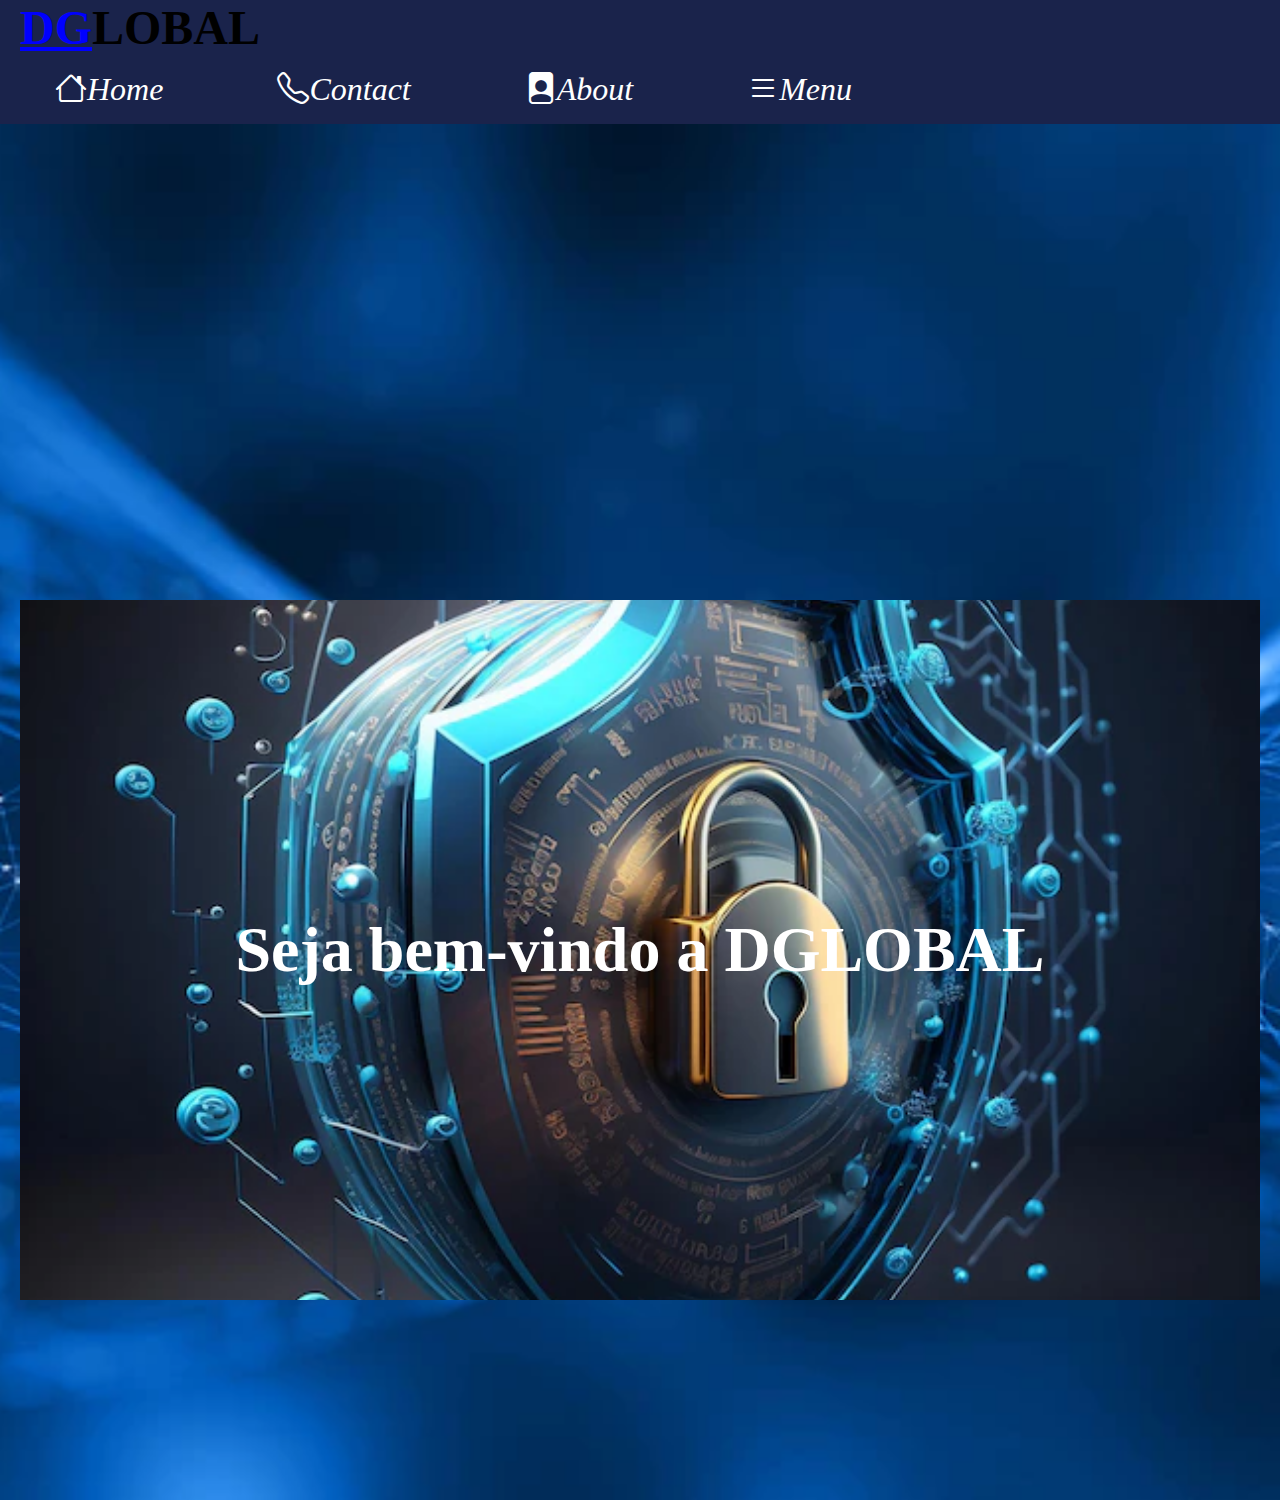
<file: index.html>
<!DOCTYPE html>

<html lang="pt-br">
<head>
  <link rel="stylesheet" href="https://cdn.jsdelivr.net/npm/bootstrap-icons@1.11.3/font/bootstrap-icons.min.css">
  <link rel="stylesheet" href="estilo.css">
  <meta http-equiv="CONTENT-TYPE" content="text/html; charset=UTF-8">
  <title>DGlobal</title>
</head>
<body>
  <header>
    <h1><u>DG</u>LOBAL</h1>
    <nav>
      <ul>
        <li>
          <a href="index.html"><i class="bi bi-house">Home</i></a>
        </li>
      <li>
          <a href="contact.html"><i class="bi bi-telephone">Contact</i></a>
        </li>
         <li>
          <a href="about.html"><i class="bi bi-file-person-fill">About</i></a>
        </li>
         <li class="dropdown">
          <a href="#"><i class="bi bi-list">Menu</i></a>
           <div class="dropdownmenu">
             <a href="#">Serviço</a>
             <a href="#">Serviço</a>
             <a href="#">Serviço</a>
             <a href="#">Serviço</a>
           </div>
        </li>
      </ul>
    </nav>
  </header>
  
  <main>
     
    <div class="foto">
      
      <div class="conteiner">
        
      <div class="letra">
     <h1><span>Seja bem-vindo a DGLOBAL</span></h1>
      </div>
        
      </div>
      
    </div>
    
    
      
  </main>
</body>
</html>
</file>
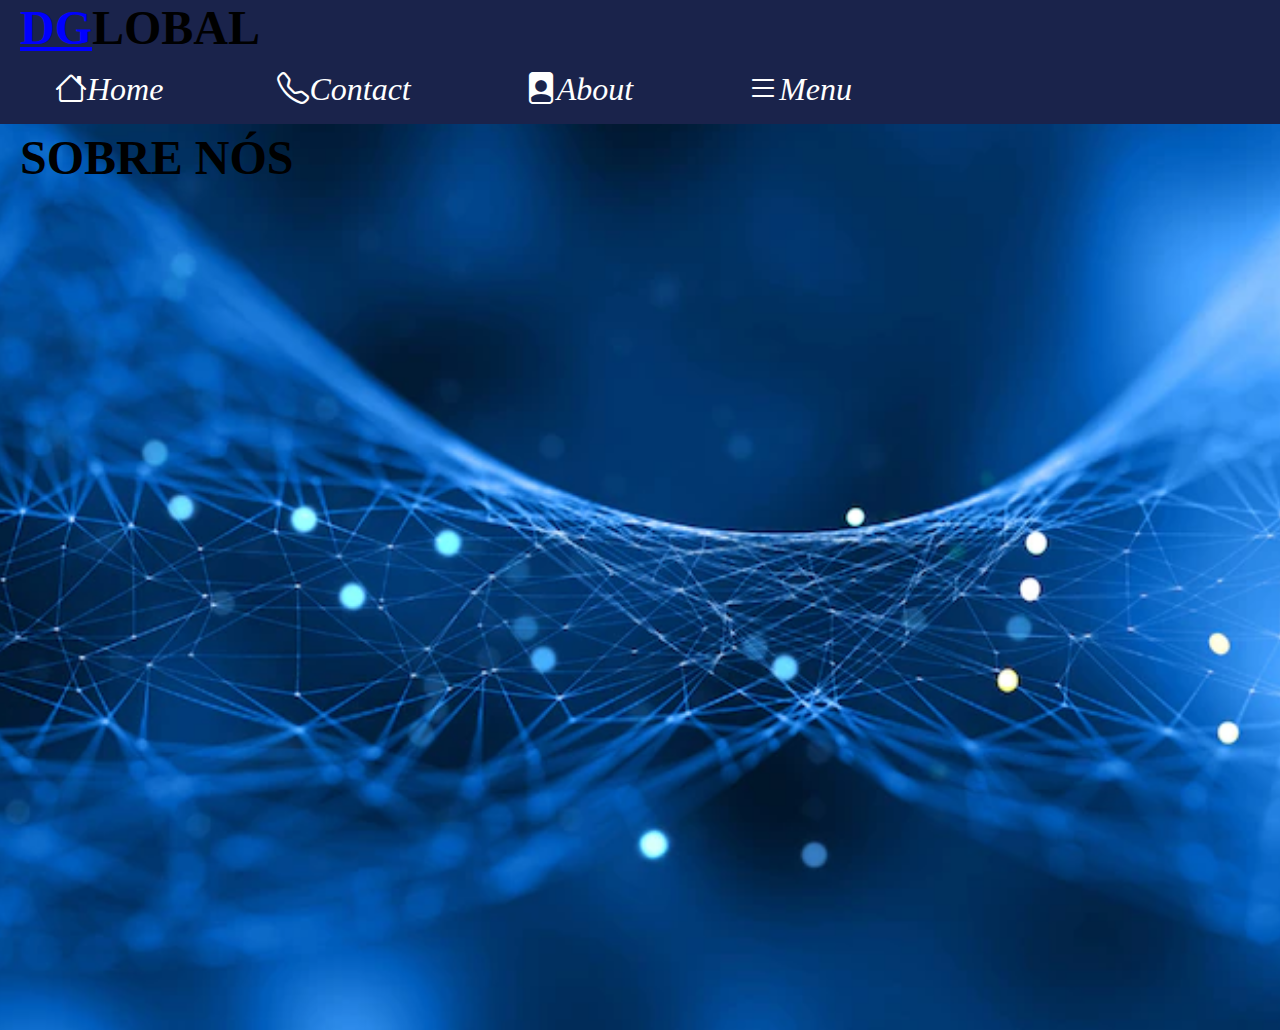
<file: about.html>
<!DOCTYPE html>

<html lang="pt-br">
<head>
  <link rel="stylesheet" href="https://cdn.jsdelivr.net/npm/bootstrap-icons@1.11.3/font/bootstrap-icons.min.css">
  <meta http-equiv="CONTENT-TYPE" content="text/html; charset=UTF-8">
  <title>Hello, World!</title>
  
  <style>
  *{
  margin: 0;
  padding: 0;
  box-sizing: border-box;
}
u{
  color: blue;
}
header{
  background-color: #1A234B;
  width: 100%;
  position: fixed;
  top: 0;
  left: 0;
  
}
header h1{
  margin-left: 20px;
  font-size: 3em;
}
main{
  padding: 0 20px;
}
body{
  background-image: url("Fundo.webp");
  background-repeat: no-repeat;
  background-size: cover;
  background-position: center;
  min-height: 100vh;
}
i{
  font-size: 2em;
}
nav ul{
  list-style: none;
}
nav li a{
  padding: 16px 0;
  color: white;
  display: inline-block;
  text-decoration: none;
}
nav li a:hover{
  border-bottom: 2px solid blue;
}
nav li {
  display: inline-block;
  padding: 0 55px;
}

.dropdownmenu a{
  display: block;
  color: black;
  padding: 20px 35px;
}
.dropdownmenu a:hover{
  color: white;
  background: blue;
}
.dropdownmenu{
  display: none;
  background: #fff;
  position: absolute;
  box-shadow: 0 0 20px black;
}
.dropdown:hover .dropdownmenu{
  display: block;
}
    .sobre h1{
    margin-top: 130px;
    font-size: 3em;
  }
  </style>
</head>
<body>
   <header>
    <h1><u>DG</u>LOBAL</h1>
    <nav>
      <ul>
        <li>
          <a href="index.html"><i class="bi bi-house">Home</i></a>
        </li>
      <li>
          <a href="contact.html"><i class="bi bi-telephone">Contact</i></a>
        </li>
         <li>
          <a href="about.html"><i class="bi bi-file-person-fill">About</i></a>
        </li>
         <li class="dropdown">
          <a href="#"><i class="bi bi-list">Menu</i></a>
           <div class="dropdownmenu">
             <a href="#">Serviço</a>
             <a href="#">Serviço</a>
             <a href="#">Serviço</a>
             <a href="#">Serviço</a>
           </div>
        </li>
      </ul>
    </nav>
  </header>
    <main>
    <section class="sobre">
      <h1>SOBRE NÓS</h1>
    </section>
  </main>
</body>
</html>
</file>
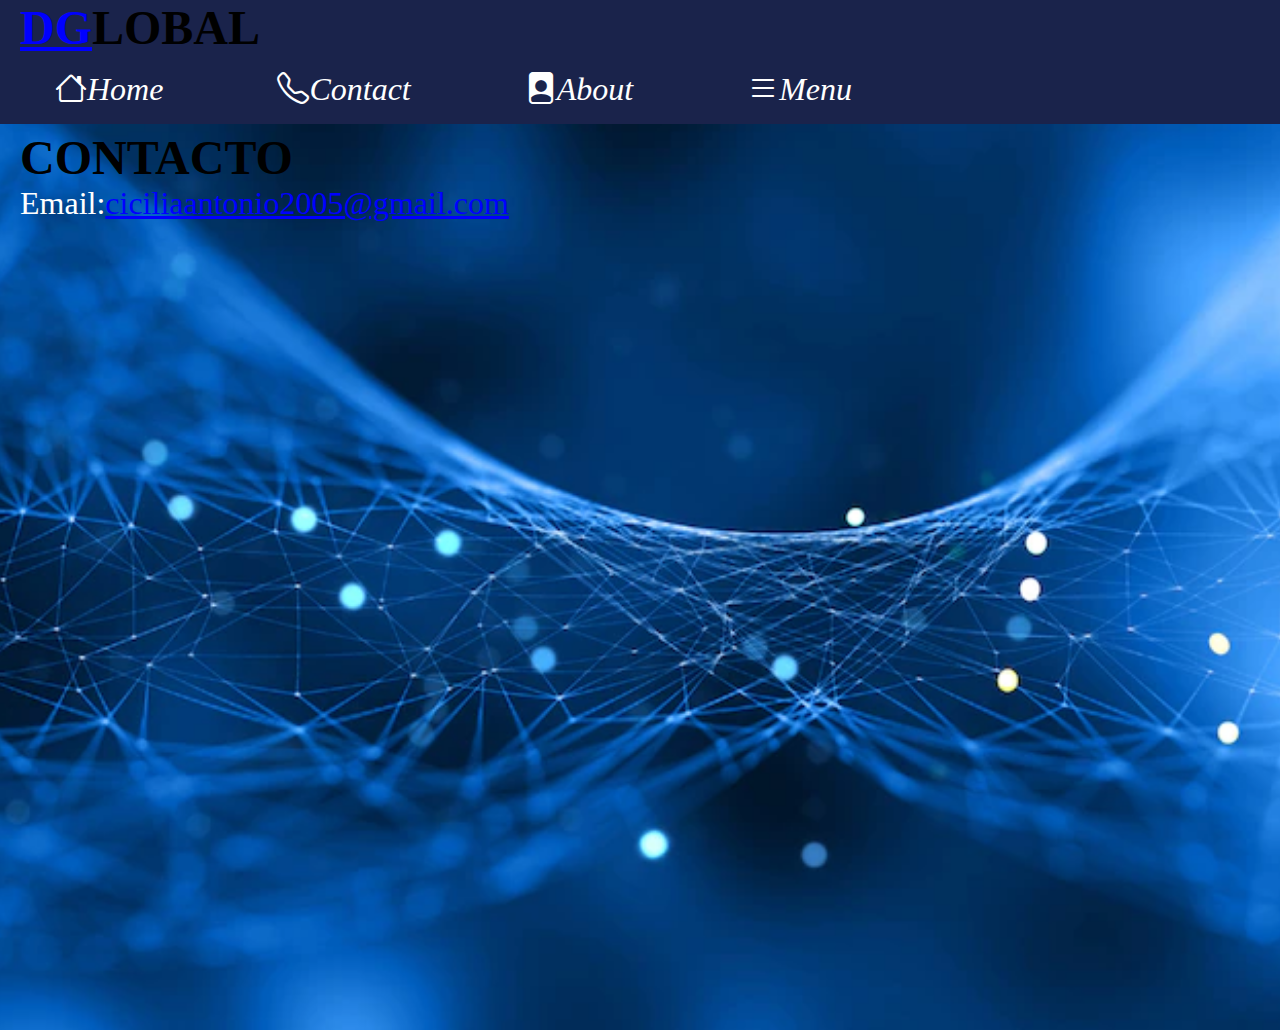
<file: contact.html>
<!DOCTYPE html>

<html lang="pt-br">
<head>
  <link rel="stylesheet" href="https://cdn.jsdelivr.net/npm/bootstrap-icons@1.11.3/font/bootstrap-icons.min.css">
  <meta http-equiv="CONTENT-TYPE" content="text/html; charset=UTF-8">
  <title>Hello,world</title>
  
  <style>
  *{
  margin: 0;
  padding: 0;
  box-sizing: border-box;
}
u{
  color: blue;
}
  span{
    color: #FFFFFF;
  }
  p{
    font-size: 2em;
  }
header{
  background-color: #1A234B;
  width: 100%;
  position: fixed;
  top: 0;
  left: 0;
  
}
header h1{
  margin-left: 20px;
  font-size: 3em;
}
main{
  padding: 0 20px;
}
body{
  background-image: url("Fundo.webp");
  background-repeat: no-repeat;
  background-size: cover;
  background-position: center;
  min-height: 100vh;
}
i{
  font-size: 2em;
}
nav ul{
  list-style: none;
}
nav li a{
  padding: 16px 0;
  color: white;
  display: inline-block;
  text-decoration: none;
}
nav li a:hover{
  border-bottom: 2px solid blue;
}
nav li {
  display: inline-block;
  padding: 0 55px;
}

.dropdownmenu a{
  display: block;
  color: black;
  padding: 20px 35px;
}
.dropdownmenu a:hover{
  color: white;
  background: blue;
}
.dropdownmenu{
  display: none;
  background: #fff;
  position: absolute;
  box-shadow: 0 0 20px black;
}
.dropdown:hover .dropdownmenu{
  display: block;
}
  .contact h1{
    margin-top: 130px;
    font-size: 3em;
  }
  </style>
</head>
<body>
  <header>
    <h1><u>DG</u>LOBAL</h1>
    <nav>
      <ul>
        <li>
          <a href="index.html"><i class="bi bi-house">Home</i></a>
        </li>
      <li>
          <a href="contact.html"><i class="bi bi-telephone">Contact</i></a>
        </li>
         <li>
          <a href="about.html"><i class="bi bi-file-person-fill">About</i></a>
        </li>
         <li class="dropdown">
          <a href="#"><i class="bi bi-list">Menu</i></a>
           <div class="dropdownmenu">
             <a href="#">Serviço</a>
             <a href="#">Serviço</a>
             <a href="#">Serviço</a>
             <a href="#">Serviço</a>
           </div>
        </li>
      </ul>
    </nav>
  </header>
  
  <main>
    <section class="contact">
      <h1>CONTACTO</h1>
    </section>
    <section>
      <p><span>Email:</span><u>ciciliaantonio2005@gmail.com</u></p>
    </section>
  </main>
</body>
</html>
</file>
<file: estilo.css>
*{
  margin: 0;
  padding: 0;
  box-sizing: border-box;
}

span{
  color: #FFFFFF;
}
u{
  color: blue;
}
header{
  background-color: #1A234B;
  width: 100%;
  position: fixed;
  top: 0;
  left: 0;
  
}
header h1{
  margin-left: 20px;
  font-size: 3em;
}
main{
  padding: 0 20px;
}
body{
  background-image: url("Fundo.webp");
  background-repeat: no-repeat;
  background-size: cover;
  background-position: center;
  height: 100vh;
}
i{
  font-size: 2em;
}

nav ul{
  list-style: none;
}
nav li a{
  padding: 16px 0;
  color: white;
  display: inline-block;
  text-decoration: none;
  
}
nav li a:hover{
  border-bottom: 2px solid blue;
  transition: 1s;
}
nav li {
  display: inline-block;
  padding: 0 55px;
}

.dropdownmenu a{
  display: block;
  color: black;
  padding: 20px 35px;
}
.dropdownmenu a:hover{
  color: white;
  background: blue;
  transition: 1s;
}
.dropdownmenu{
  display: none;
  background: #fff;
  position: absolute;
  box-shadow: 0 0 20px black;
}
.dropdown:hover .dropdownmenu{
  display: block;
  transition: 1s;
}

.foto{
  margin-top: 600px;
  background-image: url("Segurança.webp");
  background-repeat: no-repeat;
  background-size: cover;
  background-position: center;
  height: 700px;
  align-content: center;
  text-align: center;
}
.letra h1{
  font-size: 4em;
  text-align: center;
}
</file>
